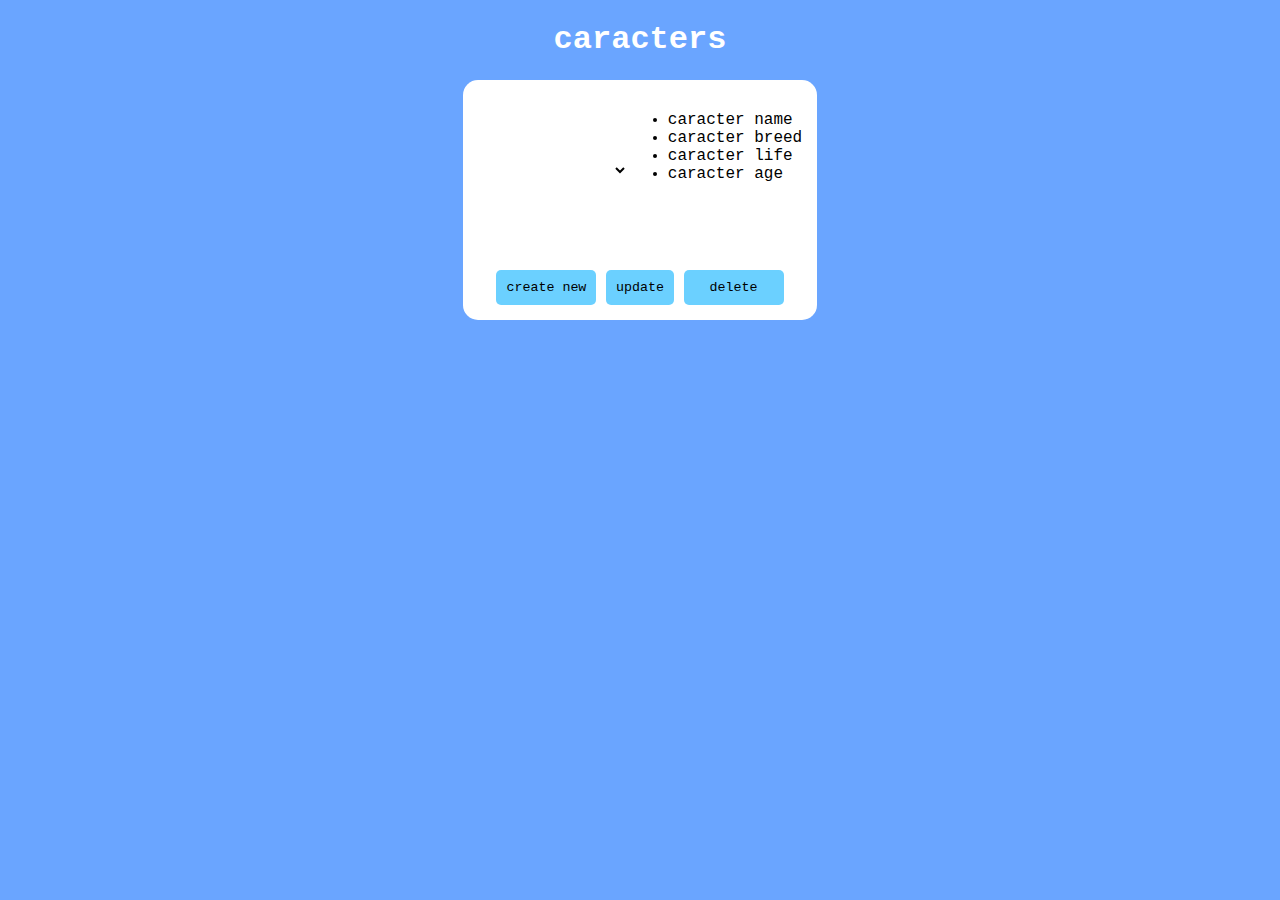
<file: index.html>
<!DOCTYPE html>
<html>
<head>
    <meta charset="UTF-8">
    <link rel="stylesheet" href="index.css">
    <style>
        #info {
            display: flex;
            flex-flow: row wrap;
        }
    </style>
    <title>caracter</title>
</head>
<body onload="loadCaracters()">
    <header>
        <h1>caracters</h1>
    </header>
    <section>
        <div id='info'>
            <select name="caracters" id="caracters" onchange="onUpdate()">

            </select>
            <ul id='detail-info'>
                <li>caracter name</li>
                <li>caracter breed</li>
                <li>caracter life</li>
                <li>caracter age</li>
            </ul>
        </div>
        <div id='btns'>
            <a class='btn' href="task/creation.html">create new</a>
            <a class='btn' href="task/update.html">update</a>
            <input class='btn' type="button" value="delete" onclick="DelCaracter()">
        </div>
    </section>
</body>
<script src="index.js"></script>
</html>
</file>
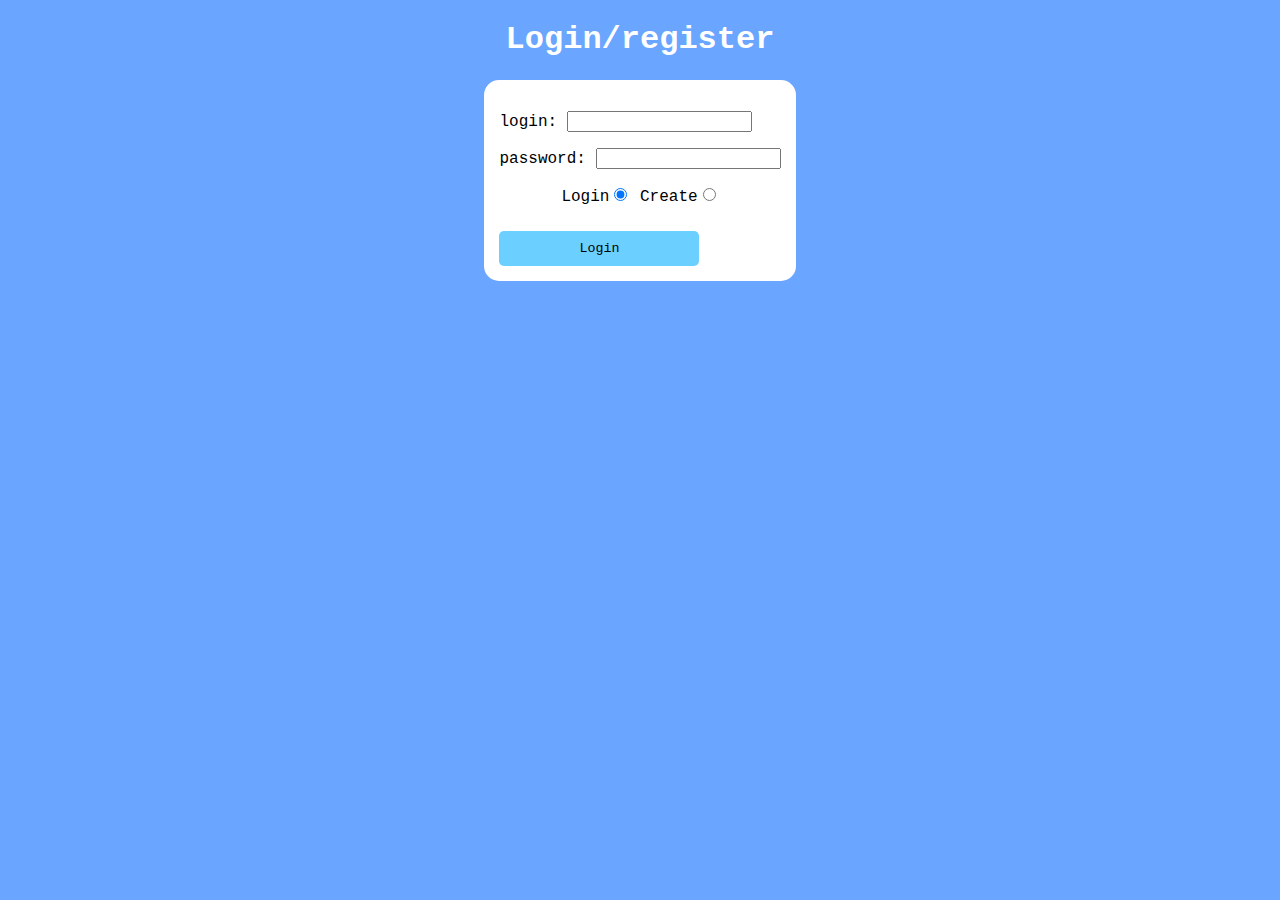
<file: login.html>
<!DOCTYPE html>
<html>
<head>
    <meta charset="UTF-8">
    <link rel="stylesheet" href="index.css">
    <style>
        #in {
            text-align: left;
        }
        #login-btn {
            width: 200px;
        }
        #inputs {
            text-align: center;
        }
    </style>
    <title>login page</title>
</head>
<body>
    <header>
        <h1>Login/register</h1>
    </header>
    <section>
        <div id='in'>
            <div id='login-elem'>
                <p>login: <input type="text" name="login" id="login"></p>
                <p>password: <input type="password" name="pass" id="pass"></p>
            </div>
            <div id='inputs' onchange="inChange()">
                <label for="old-user">Login</label><input type="radio" name="loginOp" id="old-user" checked>
                <label for="new-user">Create</label><input type="radio" name="loginOp" id="new-user"><br>
            </div>
            <input class='btn' type="button" value="Login" onclick="loginCaracter()" id='login-btn'>
        </div>
    </section>
</body>
<script>
    function inChange () {
        let mainDiv = document.getElementById('login-elem')
        if (document.getElementById('new-user').checked) {

            let button = document.getElementById('login-btn')
            button.setAttribute('value', 'Create')
            button.setAttribute('onclick', 'createrCaracter()')

            let p = document.createElement('p')
            let input = document.createElement('input')

            input.setAttribute('type', 'password')
            input.setAttribute('id', 'conf-pass')

            p.innerText = 'confirm password: '
            p.appendChild(input)

            mainDiv.appendChild(p)
        } else {
            document.getElementById('login-btn').setAttribute('value', 'Login')

            let p = document.getElementsByTagName('p')

            p = p[p.length-1]
            p.remove()
        }
    }
</script>
<script src="./index.js"></script>
</html>
</file>
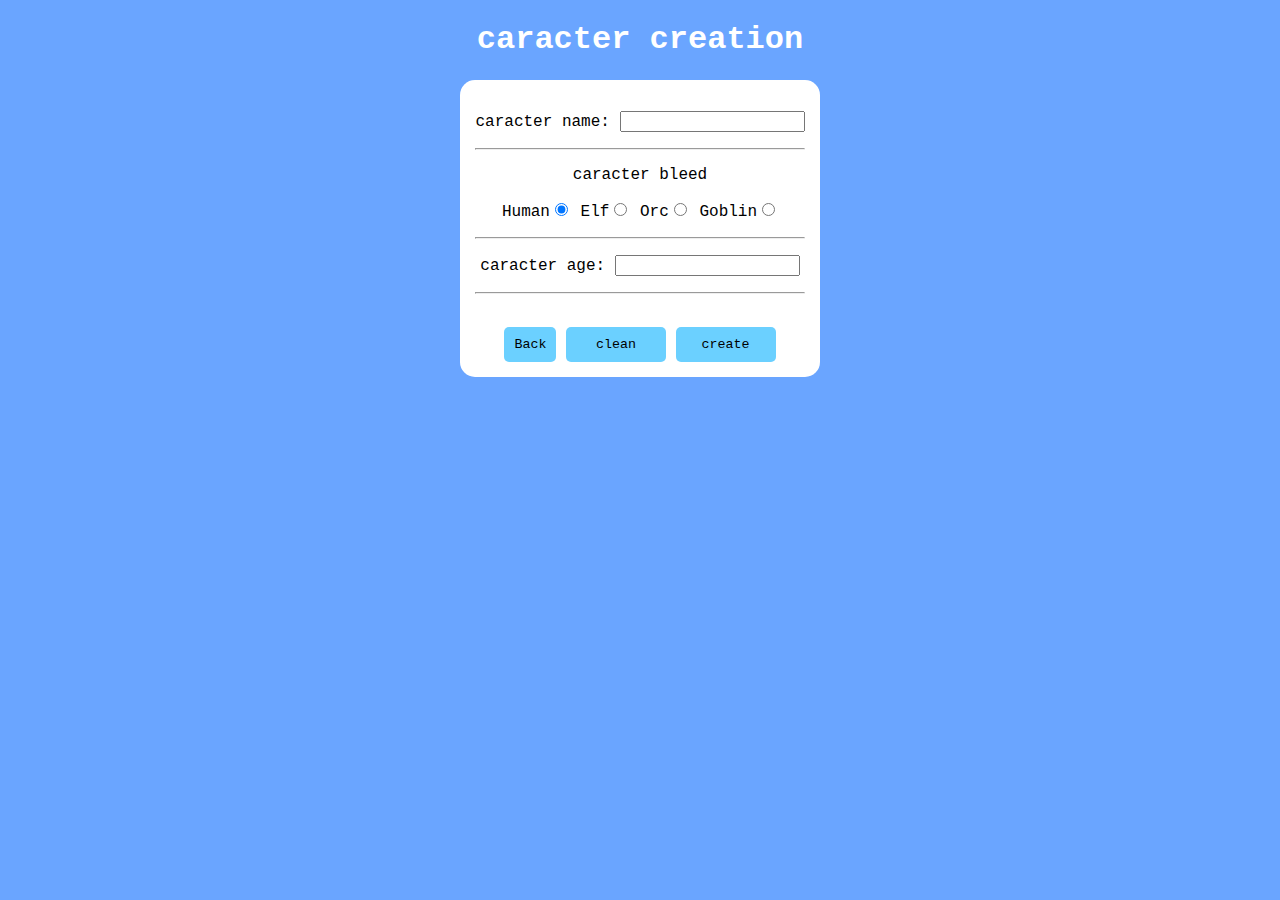
<file: task/creation.html>
<!DOCTYPE html>
<html>
<head>
    <meta charset="UTF-8">
    <link rel="stylesheet" href="../index.css">
    <title>create caracter</title>
</head>
<body>
    <header>
        <h1>caracter creation</h1>
    </header>
    <section>
        <p>caracter name: <input type="text" name="caracter-name" id="caracter-name"></p>
        <hr>
        <p>caracter bleed</p>
        <p>
            <label for="human">Human</label><input type="radio" name="breed" id="human" checked>
            <label for="elf">Elf</label><input type="radio" name="breed" id="elf">
            <label for="orc">Orc</label><input type="radio" name="breed" id="orc">
            <label for="goblin">Goblin</label><input type="radio" name="breed" id="goblin">
        </p>
        <hr>
        <p>caracter age: <input type="number" name="caracter-age" id="caracter-age"></p>
        <hr>
        <div id='btn-div'>
            <a class='btn' href="../index.html">Back</a>
            <input class='btn' type="button" value="clean" onclick="clean()">
            <input class='btn' type="button" value="create" onclick="create()">
        </div>
    </section>
</body>
<script>
    function clean() {
        let name = document.querySelector('#caracter-name')
        let age = document.querySelector('#caracter-age')
        name.value = ''
        age.value = ''
    }
</script>
<script src="../index.js"></script>
</html>
</file>
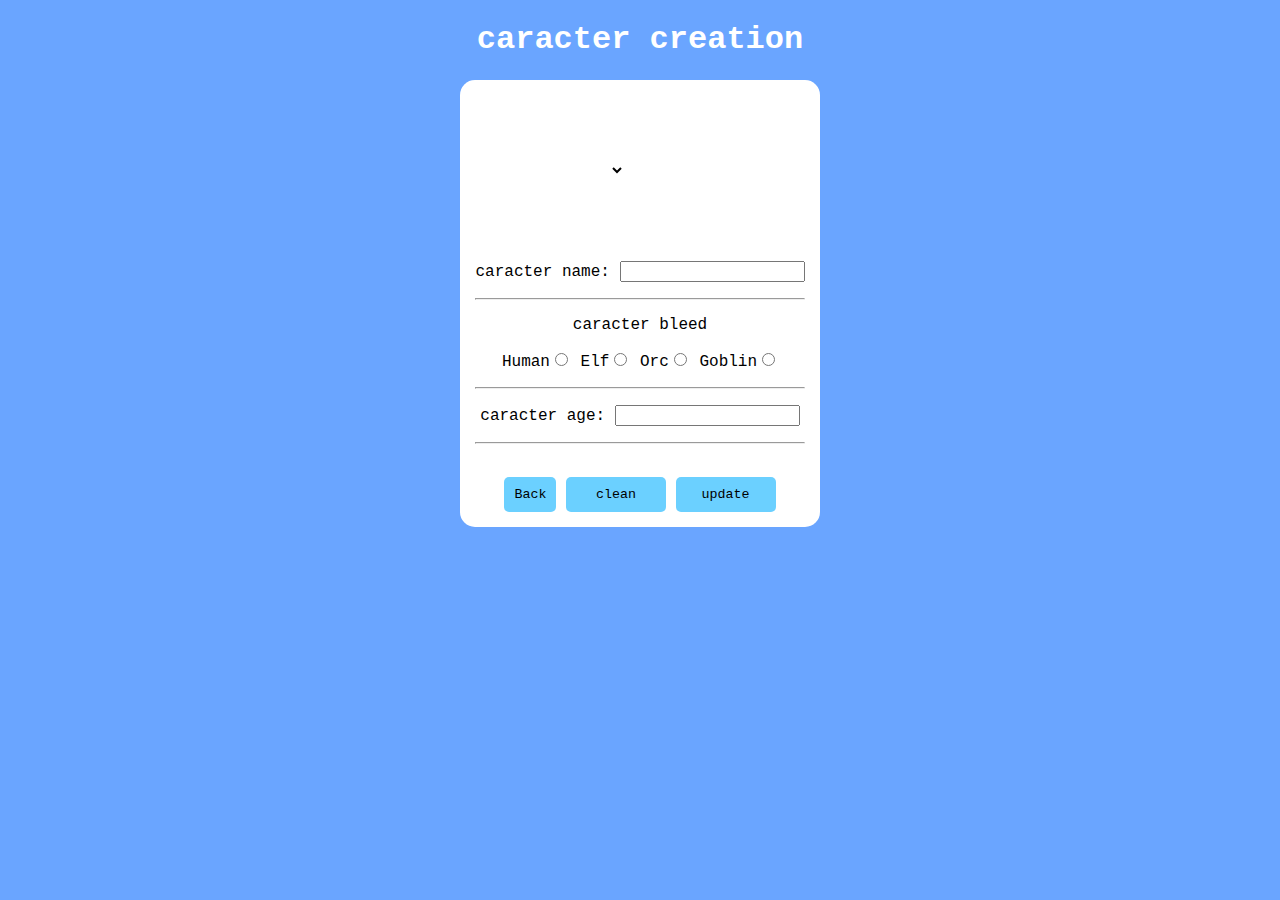
<file: task/update.html>
<!DOCTYPE html>
<html>
<head>
    <meta charset="UTF-8">
    <link rel="stylesheet" href="../index.css">
    <style>
        #info {
            display: flex;
            flex-flow: row wrap;
        }
    </style>
    <title>create caracter</title>
</head>
<body onload="loadCaracters()">
    <header>
        <h1>caracter creation</h1>
    </header>
    <section>
        <div id='info'>
            <select name="caracters" id="caracters" onchange="onUpdate()">

            </select>
            <ul id='detail-info'>
                
            </ul>
        </div>
        <p>caracter name: <input type="text" name="caracter-name" id="caracter-name"></p>
        <hr>
        <p>caracter bleed</p>
        <p>
            <label for="human">Human</label><input type="radio" name="breed" id="human">
            <label for="elf">Elf</label><input type="radio" name="breed" id="elf">
            <label for="orc">Orc</label><input type="radio" name="breed" id="orc">
            <label for="goblin">Goblin</label><input type="radio" name="breed" id="goblin">
        </p>
        <hr>
        <p>caracter age: <input type="number" name="caracter-age" id="caracter-age"></p>
        <hr>
        <div id='btn-div'>
            <a class='btn' href="../index.html">Back</a>
            <input class='btn' type="button" value="clean" onclick="clean()">
            <input class='btn' type="button" value="update" onclick="update()">
        </div>
    </section>
</body>
<script>
    function clean() {
        let name = document.querySelector('#caracter-name')
        let age = document.querySelector('#caracter-age')
        name.value = ''
        age.value = ''
    }
</script>
<script src="../index.js"></script>
</html>
</file>
<file: index.css>
body {
    background-color: #6aa5ff;
    color: white;
    text-align: center;
    font-family: 'Courier New', Courier, monospace;
}
section {
    background-color: white;
    color: black;
    padding: 15px;
    width: fit-content;
    border-radius: 15px;
    margin: auto;
}
select {
    padding: 15px;
    height: 150px;
    width: 150px;
    margin-left: 0%;
    border-radius: 5px;
    border: black;
    background-color: white;
}
ul {
    text-align: left;
}
.btn {
    background-color: #6bd0ff;
    border: none;
    border-radius: 5px;
    padding: 10px;
    margin-top: 25px;
    width: 100px;
    font-size: 10pt;
    text-decoration: none;
    font-family: 'Courier New', Courier, monospace;
    color: black;
}
#caracters {
    display: flex;
    flex-flow: row wrap;
    text-align: left;
}
#info {
    min-width: 150px;
}
</file>
